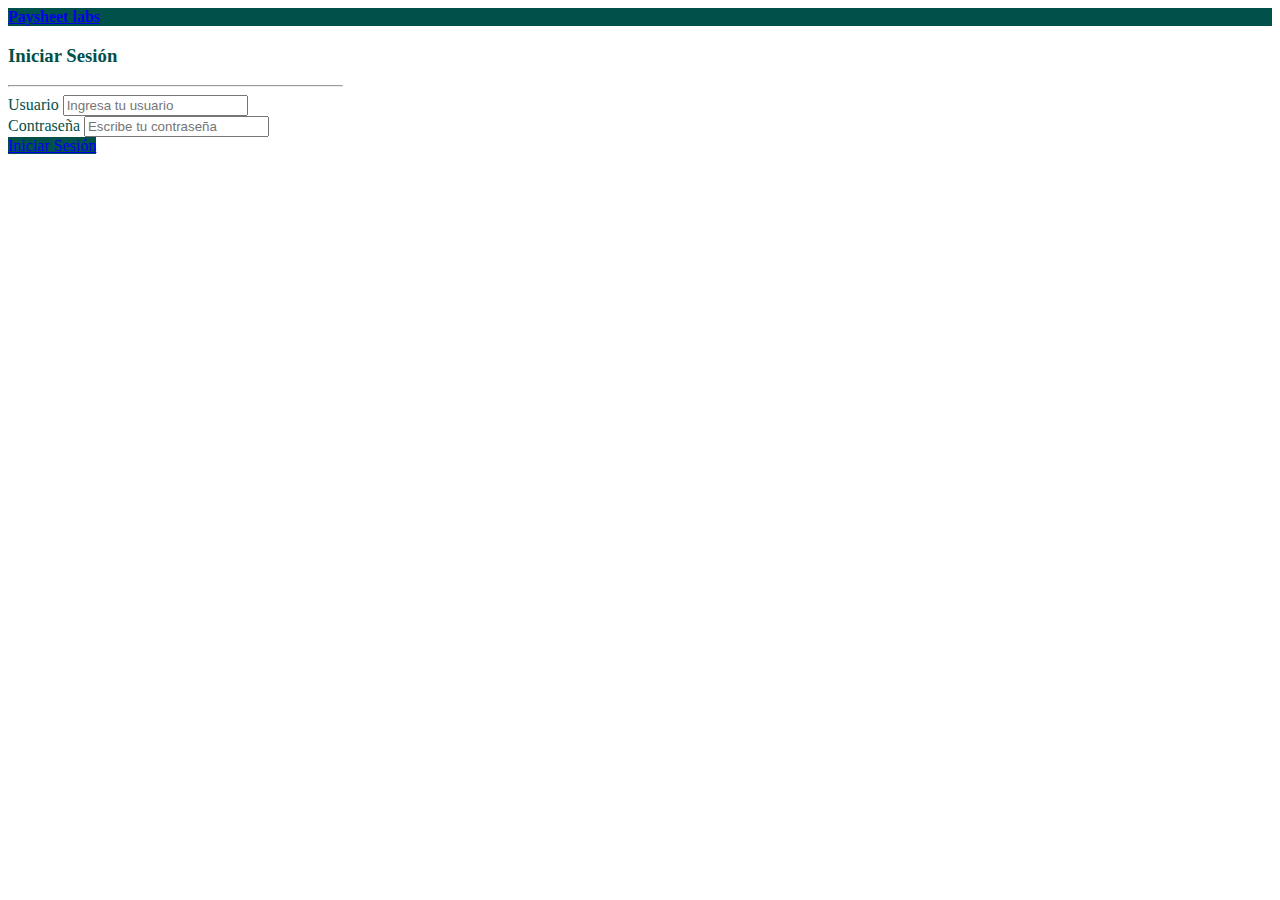
<file: index.html>
<!doctype html>
<html lang="en">
  <head>
    <meta charset="utf-8">
    <meta name="viewport" content="width=device-width, initial-scale=1">

    <link href="https://cdn.jsdelivr.net/npm/bootstrap@5.1.3/dist/css/bootstrap.min.css" rel="stylesheet" integrity="sha384-1BmE4kWBq78iYhFldvKuhfTAU6auU8tT94WrHftjDbrCEXSU1oBoqyl2QvZ6jIW3" crossorigin="anonymous">
    <link rel="stylesheet" href="assets/styles.css">

    <title>Paysheet labs</title>
  </head>
  <body>

    <!-- NavBar -->
    <nav class="navbar navbar-light bg-light p-0 container-fluid d-flex flex-row">
        <div class="navbar-color container-fluid">
          <a class="navbar-text navbar-brand text-white mb-2" href="#">Paysheet labs</a>

         
        </div>
        


      </nav>

      <!-- Registrar usuario -->
      <section class="d-flex justify-content-center align-items-center vh-100">

        <div class="tarjeta ps-4 pe-4 shadow-lg">
            <div>
                <h3 class="text-color d-flex justify-content-center mt-3">Iniciar Sesión</h3>
                <hr class="linea-color mb-5">
            </div> 

            <div>
                <div class="mb-3 mt-4">
                    <label for="usuario" class="form-label text-color">Usuario</label>
                    <input type="text" class="form-control" id="inputUsuario" placeholder="Ingresa tu usuario">
                  </div>
                  <div>
                    <label for="fcontraseña" class="form-label text-color">Contraseña</label>
                    <input type="password" class="form-control" id="inputContraseña" placeholder="Escribe tu contraseña">
                  </div>
            </div>

            <div class="d-flex justify-content-center mb-4 mt-5">
                <a class="btn btn-color text-white" href="./registrarUsuarios.html" role="button">Iniciar Sesión</a>

            </div>
            

        </div>

        


      </section>






    <script src="https://cdn.jsdelivr.net/npm/bootstrap@5.1.3/dist/js/bootstrap.bundle.min.js" integrity="sha384-ka7Sk0Gln4gmtz2MlQnikT1wXgYsOg+OMhuP+IlRH9sENBO0LRn5q+8nbTov4+1p" crossorigin="anonymous"></script>

  </body>
</html>
</file>
<file: assets/styles.css>
.navbar-color {
  background: #01504a;
}

.navbar-text {
    font-weight: 600;
}

.btn-color {
  background: #01504a;
}
.text-color {
  color: #01504a;
}

.linea-color {
  background: #01504a;
}

.tarjeta {
  height: 380px;
  width: 335px;
  margin-bottom: 100px;
}

.tarjeta2 {
  width: 480px;
  margin-left: 80px;
  margin-top: 55px;
  margin-right: 80px;
}

.links-navbar {
    text-decoration: none;
    color: white;
    opacity: 50%;
    font-size: small;
    margin-bottom: 5px;
}


.boton-navbar:focus {
    background: white;
    box-shadow: 0 0 0 0;
    color: black !important;
        
}

.imagen-money {
    margin-left: 130px;
    margin-top: 250px;
    padding-right: 10px;

}
</file>
